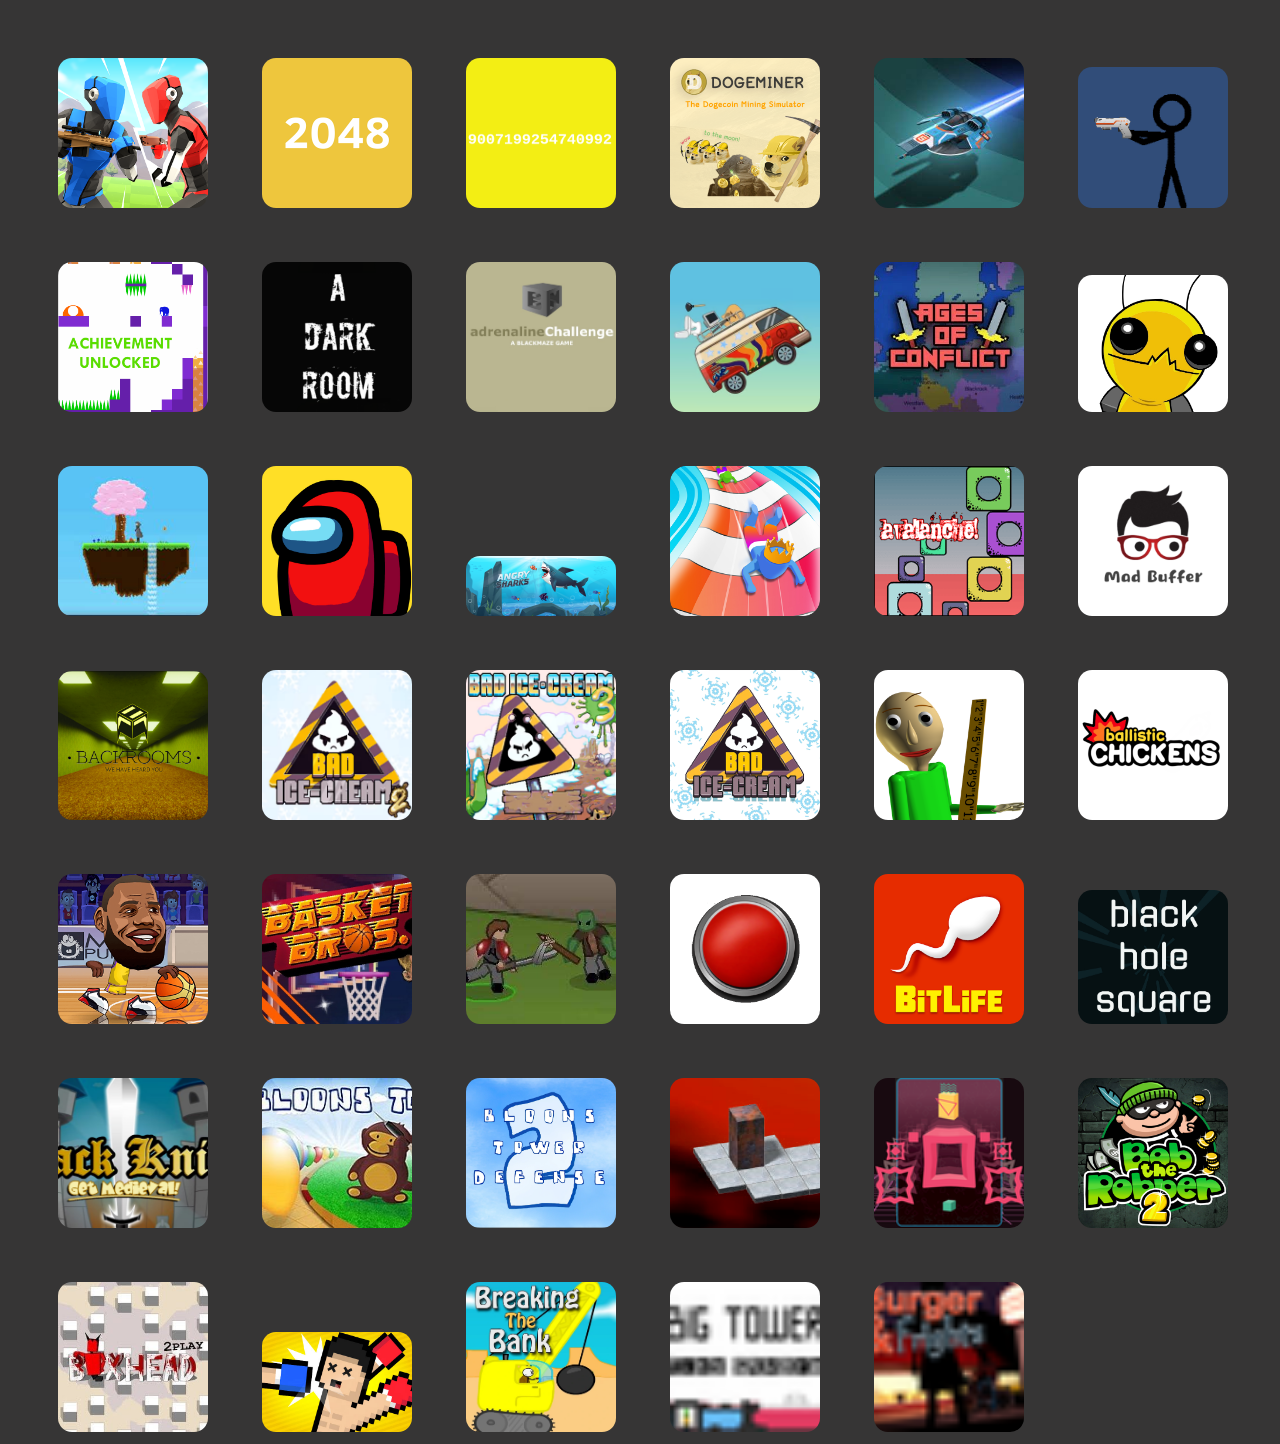
<file: activites/index.html>
<!DOCTYPE html>
<html>

<head>
  <link rel="stylesheet" href="/css/activites-b.css">
  <link rel="stylesheet" href="/css/activites.css">
  <title>Activites</title>
</head>

<body>





  <body>


    <div class="container" onclick="location.href='1v1-lol/'">
      <img src="1v1-lol/splash.png">

    </div>

    <body>
      <div class="container" onclick="location.href='2048/'">
        <img src="2048/thumb.png">

      </div>

      <div class="container" onclick="location.href='9007199254740992/'">
      <img src="9007199254740992/logo-4.png">
      </div>
      
      <div class="container" onclick="location.href='DogeMiner/'">
      <img src="DogeMiner/img/dogeminer_300x300.png">
      </div>

      <div class="container" onclick="location.href='HexGL/'">
      <img src="HexGL/icon.png">
      </div>

      <div class="container" onclick="location.href='Stickman-Survival/'">
      <img src="Stickman-Survival/Icon.png">
      </div>

      <div class="container" onclick="location.href='Achievement-Unlocked/'">
      <img src="Achievement-Unlocked/achievementunlocked.png">
      </div>

      <div class="container" onclick="location.href='adarkroom/'">
      <img src="adarkroom/splash.png">
      </div>

      <div class="container" onclick="location.href='adrenalinechallenge/'">
      <img src="adrenalinechallenge/adrenalinechallenge.jpg">
      </div>

      <div class="container" onclick="location.href='adventure-divers/'">
      <img src="adventure-divers/splash.png">
      </div>

      <div class="container" onclick="location.href='ages-of-conflict/'">
      <img src="ages-of-conflict/splash.jpg">
      </div>

      <div class="container" onclick="location.href='alienhominid/'">
      <img src="alienhominid/alienhominid.jpg">
      </div>

      <div class="container" onclick="location.href='amidst-the-clouds/'">
      <img src="amidst-the-clouds/splash.png">
      </div>

      <div class="container" onclick="location.href='among-us/'">
      <img src="among-us/red.png">
      </div>

      <div class="container" onclick="location.href='angry-sharks/'">
      <img src="angry-sharks/assets/img/splash.png">
      </div>

      <div class="container" onclick="location.href='aquapark-slides/'">
      <img src="aquapark-slides/splash.png">
      </div>

      <div class="container" onclick="location.href='avalanche/'">
      <img src="avalanche/avalanche.png">
      </div>

      <div class="container" onclick="location.href='awesometanks-2/'">
      <img src="awesometanks-2/images/menu/logo.jpg">
      </div>

      <div class="container" onclick="location.href='backrooms/'">
      <img src="backrooms/img/splash.jpg">
      </div>

      <div class="container" onclick="location.href='bad-ice-cream-2/'">
      <img src="bad-ice-cream-2/bad-ice-cream-2.png">
      </div>

      <div class="container" onclick="location.href='bad-ice-cream-3/'">
      <img src="bad-ice-cream-3/bad-ice-cream-3.png">
      </div>

      <div class="container" onclick="location.href='bad-ice-cream/'">
      <img src="bad-ice-cream/bad-ice-cream.png">
      </div>

      <div class="container" onclick="location.href='baldis-basics/'">
      <img src="baldis-basics/splash.png">
      </div>

      <div class="container" onclick="location.href='ballistic-chickens/'">
      <img src="ballistic-chickens/logo.png">
      </div>

      <div class="container" onclick="location.href='basketball-stars/'">
      <img src="basketball-stars/assets/images/basketball-stars.png">
      </div>

      <div class="container" onclick="location.href='basketbros-io/'">
      <img src="basketbros-io/thumb.jpg">
      </div>

      <div class="container" onclick="location.href='battleforgondor/'">
      <img src="battleforgondor/battleforgondor.JPG">
      </div>

      <div class="container" onclick="location.href='bigredbutton/'">
      <img src="bigredbutton/bigredbutton.png">
      </div>

      <div class="container" onclick="location.href='bitlife/'">
      <img src="bitlife/splash.png">
      </div>

      <div class="container" onclick="location.href='blacholesquare/'">
      <img src="blacholesquare/icon.png">
      </div>

      <div class="container" onclick="location.href='blackknight/'">
      <img src="blackknight/blackknight.png">
      </div>

      <div class="container" onclick="location.href='btd/'">
      <img src="btd/bloonstd.jpg">
      </div>

      <div class="container" onclick="location.href='btd2/'">
      <img src="btd2/bloonstd2.png">
      </div>

      <div class="container" onclick="location.href='bloxors/'">
      <img src="bloxors/block.png">
      </div>

      <div class="container" onclick="location.href='bntts/'">
      <img src="bntts/icons/icon-128.png">
      </div>

      <div class="container" onclick="location.href='bobtherobber2/'">
      <img src="bobtherobber2/splash.jpeg">
      </div>

      <div class="container" onclick="location.href='boxhead2play/'">
      <img src="boxhead2play/boxhead2play.jpg">
      </div>

      <div class="container" onclick="location.href='boxing-random/'">
      <img src="boxing-random/512x340.jpg">
      </div>

      <div class="container" onclick="location.href='breakingthebank/'">
      <img src="breakingthebank/breakingthebank.png">
      </div>

      <div class="container" onclick="location.href='btts/'">
      <img src="btts/icon.png">
      </div>

      <div class="container" onclick="location.href='burger-and-frights/'">
      <img src="burger-and-frights/icon.png">
      </div>

    </body>

</html>
</file>
<file: css/activites-b.css>
.container {
  display: inline-block;
  width: 150px;
  margin-left: 50px;
  margin-top: 50px;
}

.container img {
  width: 150px;
  height: auto;
  border-radius: 14px;
  transition: all .3s ease-in-out;
}

.container img:hover {
  transform: scale(1.2);
}
</file>
<file: css/activites.css>
body {
  background-color: #363535;
}
</file>
